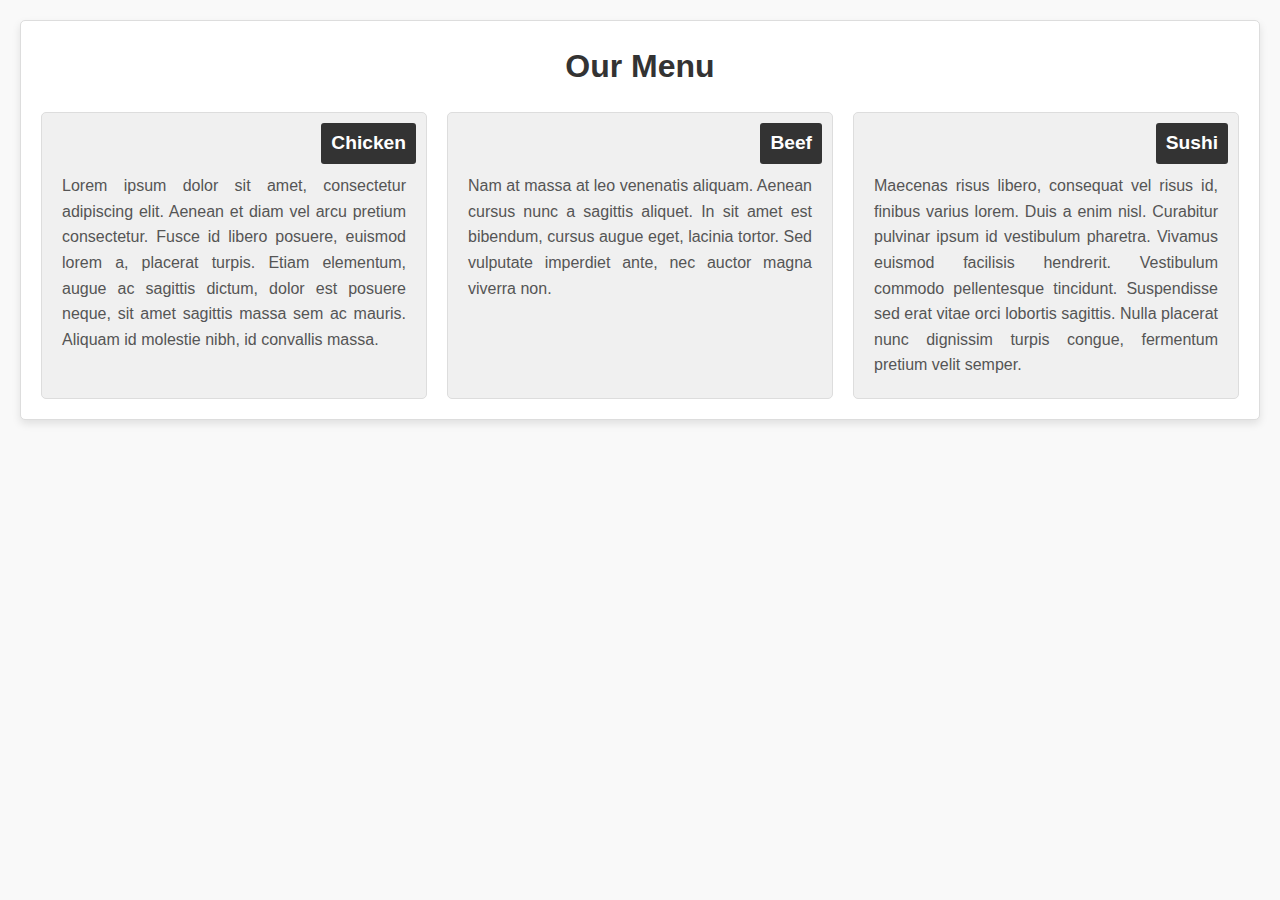
<file: module2-solution/index.html>
<!DOCTYPE html>
<html lang="en">
    <head>
        <meta charset="UTF-8">
        <meta name="viewport" content="width=device-width, initial-scale=1.0">
        <title>Menu</title>
        <link rel="stylesheet" href="styles.css">
    </head>
    <body>
        <section id="landing">
            <div class="container">
                <h1 class="title">Our Menu</h1>
                <div class="content">
                    <div class="item">
                            <h2 class="sub-title">Chicken</h2>
                            <p>Lorem ipsum dolor sit amet, consectetur adipiscing elit. Aenean et diam vel arcu pretium consectetur. Fusce id libero posuere, euismod lorem a, placerat turpis. Etiam elementum, augue ac sagittis dictum, dolor est posuere neque, sit amet sagittis massa sem ac mauris. Aliquam id molestie nibh, id convallis massa.</p>
                        </div>
                        <div class="item">
                            <h2 class="sub-title">Beef</h2>
                            <p>Nam at massa at leo venenatis aliquam. Aenean cursus nunc a sagittis aliquet. In sit amet est bibendum, cursus augue eget, lacinia tortor. Sed vulputate imperdiet ante, nec auctor magna viverra non.</p>
                        </div>
                        <div class="item">
                            <h2 class="sub-title">Sushi</h2>
                            <p>Maecenas risus libero, consequat vel risus id, finibus varius lorem. Duis a enim nisl. Curabitur pulvinar ipsum id vestibulum pharetra. Vivamus euismod facilisis hendrerit. Vestibulum commodo pellentesque tincidunt. Suspendisse sed erat vitae orci lobortis sagittis. Nulla placerat nunc dignissim turpis congue, fermentum pretium velit semper.</p>
                        </div>
                </div>
            </div>
        </section>
    </body>
</html>
</file>
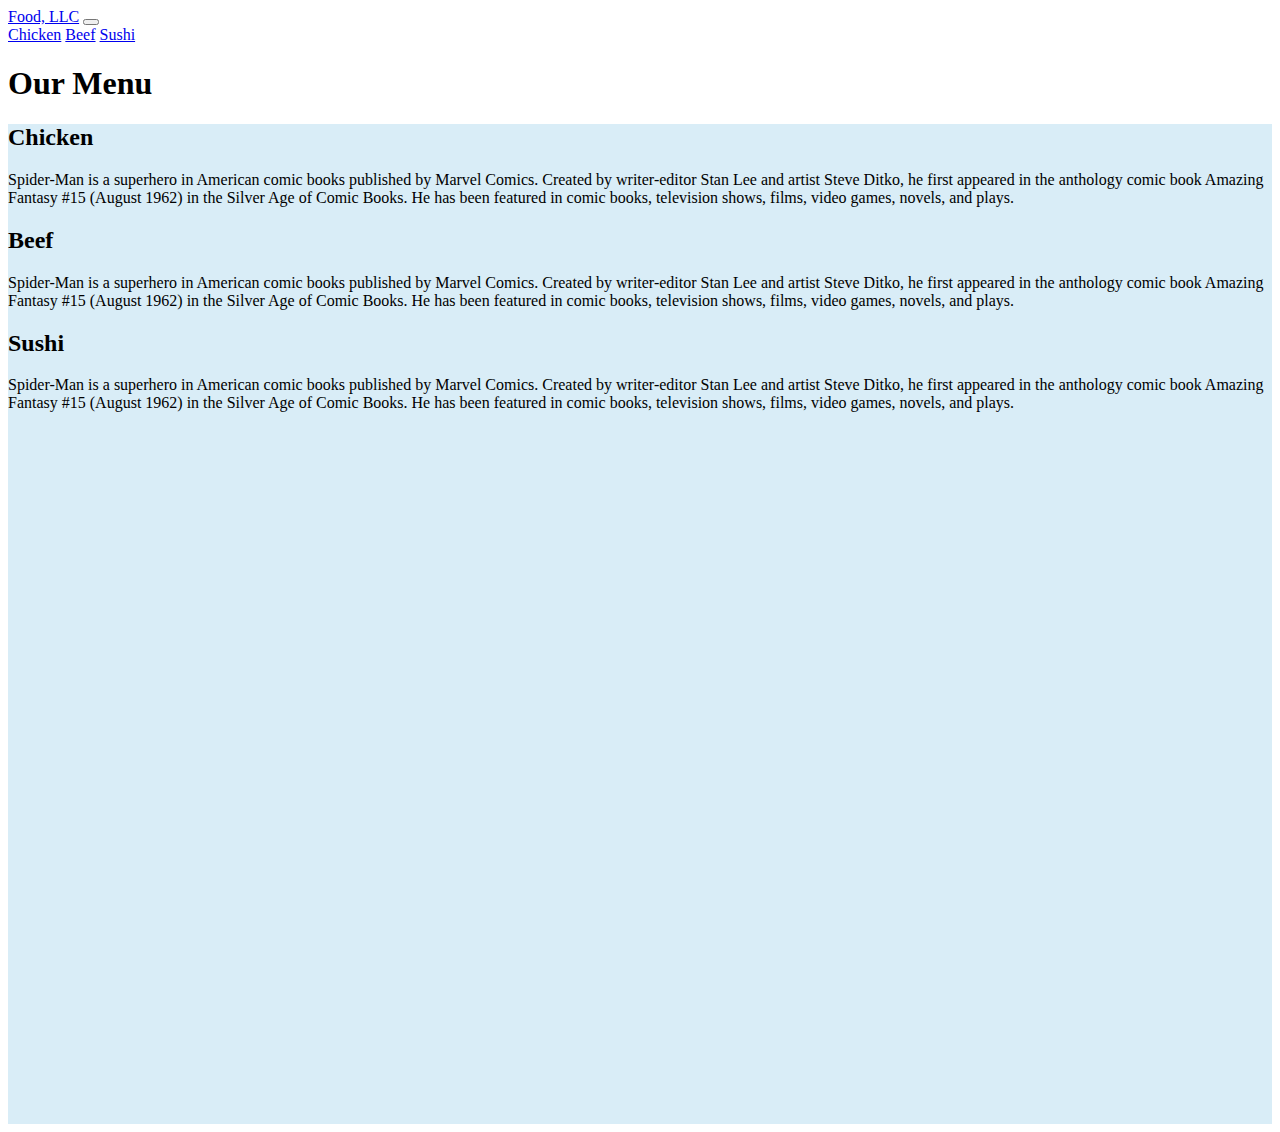
<file: module3-solution/index.html>
<!DOCTYPE html>
<html lang="en">
<head>
    <meta charset="UTF-8">
    <meta name="viewport" content="width=device-width, initial-scale=1.0">
    <title>Food, LLC</title>
    <link href="https://cdn.jsdelivr.net/npm/bootstrap@5.2.3/dist/css/bootstrap.min.css" rel="stylesheet" integrity="sha384-rbsA2VBKQhggwzxH7pPCaAqO46MgnOM80zW1RWuH61DGLwZJEdK2Kadq2F9CUG65" crossorigin="anonymous">
    <link href="styles.css" rel="stylesheet">
</head>
<body>
    <nav class="navbar navbar-expand-lg navbar-light bg-light">
        <div class="container-fluid">
            <a class="navbar-brand" href="#">Food, LLC</a>
            <button
                class="navbar-toggler d-lg-none"
                type="button"
                onclick="toggleMenu()"
                aria-controls="navbar-menu"
                aria-expanded="false"
                aria-label="Toggle navigation"
            >
                <span class="navbar-toggler-icon"></span>
            </button>
            <div class="dropdown-menu-custom" id="navbar-menu">
                <a class="dropdown-item" href="#chicken">Chicken</a>
                <a class="dropdown-item" href="#beef">Beef</a>
                <a class="dropdown-item" href="#sushi">Sushi</a>
            </div>
        </div>
    </nav>
    <div class="text-center">
        <h1>Our Menu</h1>
    </div>
    <div class="container-fluid">
        <div class="row">
            <div class="col-12 tall-section">
                <div id="chicken">
                    <h2 class="text-center text-primary">Chicken</h2>
                    <p class="lead text-muted text-center">Spider-Man is a superhero in American comic books published by Marvel Comics. Created by writer-editor Stan Lee and artist Steve Ditko, he first appeared in the anthology comic book Amazing Fantasy #15 (August 1962) in the Silver Age of Comic Books. He has been featured in comic books, television shows, films, video games, novels, and plays.</p>
                </div>
                <div id="beef">
                    <h2 class="text-center text-primary">Beef</h2>
                    <p class="lead text-muted text-center">Spider-Man is a superhero in American comic books published by Marvel Comics. Created by writer-editor Stan Lee and artist Steve Ditko, he first appeared in the anthology comic book Amazing Fantasy #15 (August 1962) in the Silver Age of Comic Books. He has been featured in comic books, television shows, films, video games, novels, and plays.</p>
                </div>
                <div id="sushi">
                    <h2 class="text-center text-primary">Sushi</h2>
                    <p class="lead text-muted text-center">Spider-Man is a superhero in American comic books published by Marvel Comics. Created by writer-editor Stan Lee and artist Steve Ditko, he first appeared in the anthology comic book Amazing Fantasy #15 (August 1962) in the Silver Age of Comic Books. He has been featured in comic books, television shows, films, video games, novels, and plays.</p>
                </div>
            </div>
        </div>
    </div>
    <script src="https://cdn.jsdelivr.net/npm/bootstrap@5.2.3/dist/js/bootstrap.bundle.min.js" integrity="sha384-kenU1KFdBIe4zVF0s0G1M5b4hcpxyD9F7jL+jjXkk+Q2h455rYXK/7HAuoJl+0I4" crossorigin="anonymous"></script>
    <script>
        function toggleMenu() {
            const menu = document.getElementById('navbar-menu');
            menu.classList.toggle('show-menu');
        }
    </script>
</body>
</html>
</file>
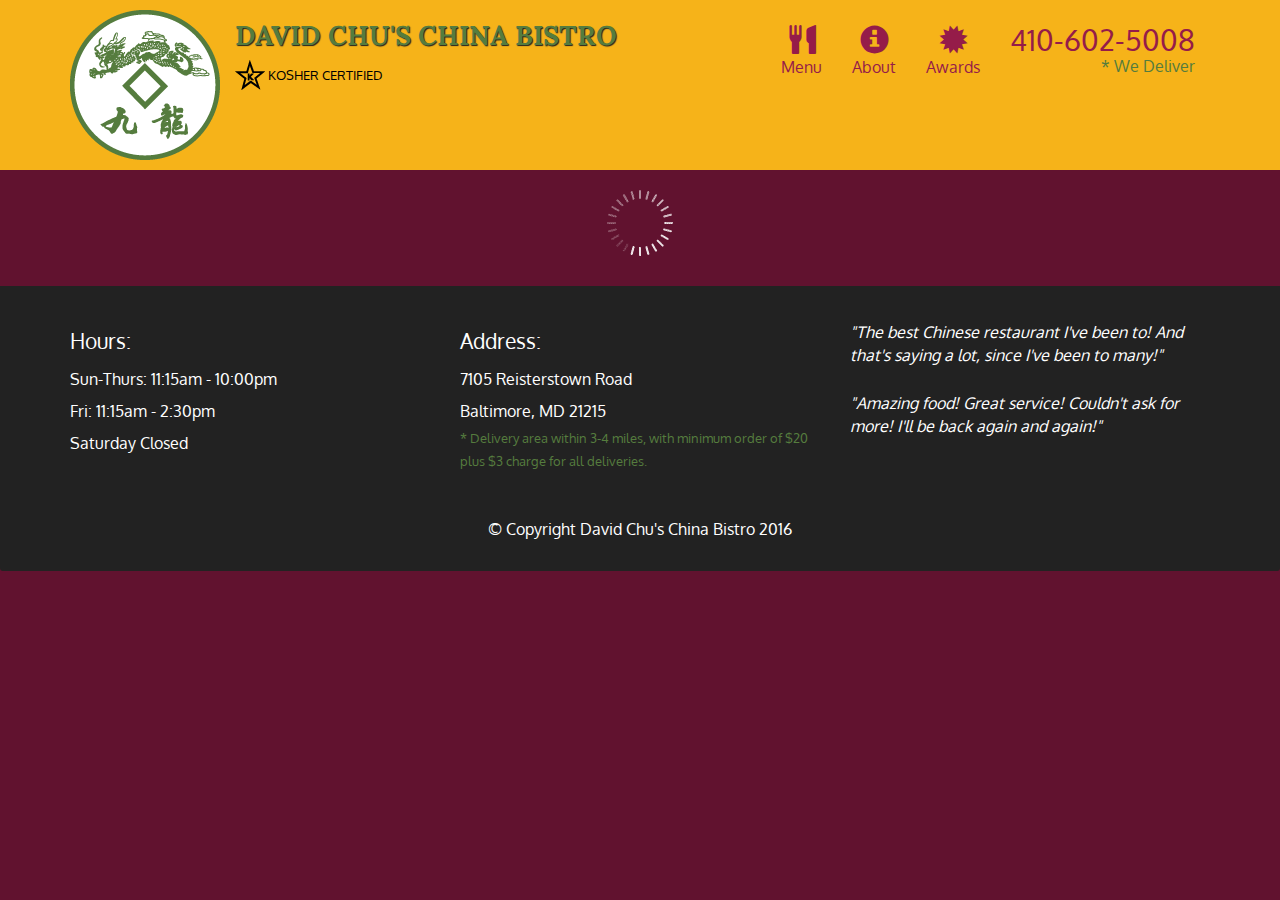
<file: module5-solution/index.html>
<!doctype html>
<html lang="en">
  <head>
    <meta charset="utf-8">
    <meta http-equiv="X-UA-Compatible" content="IE=edge">
    <meta name="viewport" content="width=device-width, initial-scale=1">
    <title>David Chu's China Bistro</title>
    <link rel="stylesheet" href="css/bootstrap.min.css">
    <link rel="stylesheet" href="css/styles.css">
    <link href='https://fonts.googleapis.com/css?family=Oxygen:400,300,700' rel='stylesheet' type='text/css'>
    <link href='https://fonts.googleapis.com/css?family=Lora' rel='stylesheet' type='text/css'>
  </head>
<body>
  <header>
    <nav id="header-nav" class="navbar navbar-default">
      <div class="container">
        <div class="navbar-header">
          <a href="index.html" class="pull-left visible-md visible-lg">
            <div id="logo-img" alt="Logo image"></div>
          </a>

          <div class="navbar-brand">
            <a href="index.html"><h1>David Chu's China Bistro</h1></a>
            <p>
              <img src="images/star-k-logo.png" alt="Kosher certification">
              <span>Kosher Certified</span>
            </p>
          </div>

          <button id="navbarToggle" type="button" class="navbar-toggle collapsed" data-toggle="collapse" data-target="#collapsable-nav" aria-expanded="false">
            <span class="sr-only">Toggle navigation</span>
            <span class="icon-bar"></span>
            <span class="icon-bar"></span>
            <span class="icon-bar"></span>
          </button>
        </div>
        
        <div id="collapsable-nav" class="collapse navbar-collapse">
           <ul id="nav-list" class="nav navbar-nav navbar-right">
            <li id="navHomeButton" class="visible-xs active">
              <a href="index.html">
                <span class="glyphicon glyphicon-home"></span> Home</a>
            </li>
            <li id="navMenuButton">
              <a href="#" onclick="$dc.loadMenuCategories();">
                <span class="glyphicon glyphicon-cutlery"></span><br class="hidden-xs"> Menu</a>
            </li>
            <li>
              <a href="#">
                <span class="glyphicon glyphicon-info-sign"></span><br class="hidden-xs"> About</a>
            </li>
            <li>
              <a href="#">
                <span class="glyphicon glyphicon-certificate"></span><br class="hidden-xs"> Awards</a>
            </li>
            <li id="phone" class="hidden-xs">
              <a href="tel:410-602-5008">
                <span>410-602-5008</span></a><div>* We Deliver</div>
            </li>
          </ul><!-- #nav-list -->
        </div><!-- .collapse .navbar-collapse -->
      </div><!-- .container -->
    </nav><!-- #header-nav -->
  </header>

  <div id="call-btn" class="visible-xs">
    <a class="btn" href="tel:410-602-5008">
    <span class="glyphicon glyphicon-earphone"></span>
    410-602-5008
    </a>
  </div>
  <div id="xs-deliver" class="text-center visible-xs">* We Deliver</div>

  <div id="main-content" class="container"></div>

  <footer class="panel-footer">
    <div class="container">
      <div class="row">
        <section id="hours" class="col-sm-4">
          <span>Hours:</span><br>
          Sun-Thurs: 11:15am - 10:00pm<br>
          Fri: 11:15am - 2:30pm<br>
          Saturday Closed
          <hr class="visible-xs">
        </section>
        <section id="address" class="col-sm-4">
          <span>Address:</span><br>
          7105 Reisterstown Road<br>
          Baltimore, MD 21215
          <p>* Delivery area within 3-4 miles, with minimum order of $20 plus $3 charge for all deliveries.</p>
          <hr class="visible-xs">
        </section>
        <section id="testimonials" class="col-sm-4">
          <p>"The best Chinese restaurant I've been to! And that's saying a lot, since I've been to many!"</p>
          <p>"Amazing food! Great service! Couldn't ask for more! I'll be back again and again!"</p>
        </section>
      </div>
      <div class="text-center">&copy; Copyright David Chu's China Bistro 2016</div>
    </div>
  </footer>

  <!-- jQuery (Bootstrap JS plugins depend on it) -->
  <script src="js/jquery-2.1.4.min.js"></script>
  <script src="js/bootstrap.min.js"></script>
  <script src="js/ajax-utils.js"></script>
  <script src="js/script.js"></script>
</body>
</html>
</file>
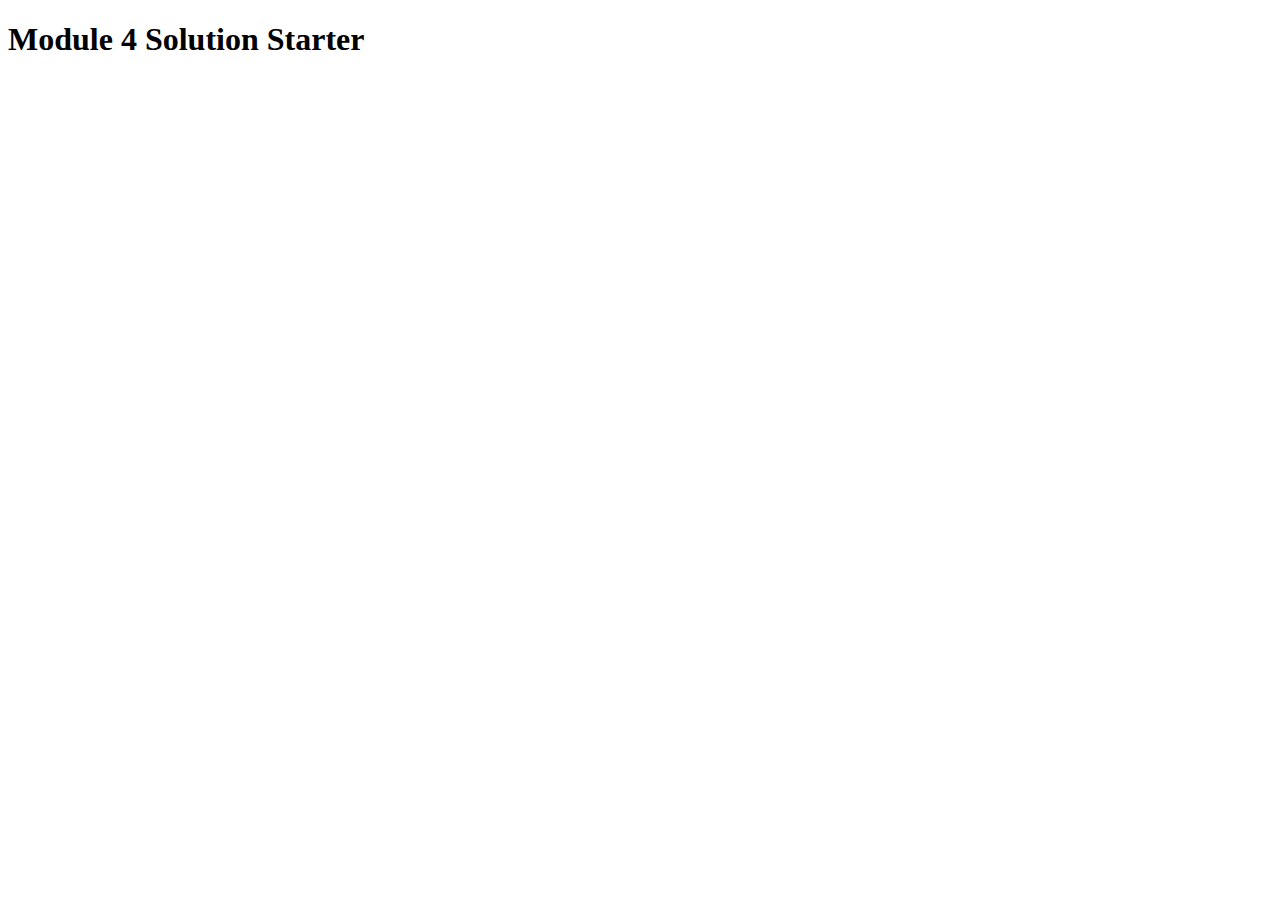
<file: module4-solution/harder/index.html>
<!DOCTYPE html>
<html>
<head>
  <meta charset="utf-8">
  <title>Module 4 Solution Starter</title>
  <script>
    var names = []; // DO NOT REMOVE
  </script>
  <script src="SpeakHello.js"></script>
  <script src="SpeakGoodBye.js"></script>
  <script src="script.js"></script>
</head>
<body>
  <h1>Module 4 Solution Starter</h1>
</body>
</html>
</file>
<file: module2-solution/styles.css>
* {
    margin: 0;
    padding: 0;
    box-sizing: border-box;
}

body {
    font-family: Arial, sans-serif;
    line-height: 1.6;
    margin: 20px;
    background-color: #f9f9f9;
}

#landing {
    padding: 20px;
    background-color: #fff;
    border: 1px solid #ddd;
    border-radius: 5px;
    box-shadow: 0 4px 8px rgba(0, 0, 0, 0.1);
}

.title {
    text-align: center;
    margin-bottom: 20px;
    font-size: 2rem;
    color: #333;
}

.content {
    display: flex;
    flex-wrap: wrap;
    gap: 20px;
}

.item {
    position: relative;
    padding: 20px;
    border: 1px solid #ddd;
    border-radius: 5px;
    background-color: #f0f0f0;
    flex: 1 1 30%; 
    min-width: 300px;
}

.sub-title {
    position: absolute;
    top: 10px;
    right: 10px;
    font-size: 1.2rem;
    color: #fff;
    background-color: #333;
    padding: 5px 10px;
    border-radius: 3px;
}

.item p {
    margin-top: 40px;
    text-align: justify;
    color: #555;
}

@media (min-width: 768px) and (max-width: 991px) {
    .item {
        flex: 1 1 45%; 
        max-width: 48%;
    }

    .item:nth-child(3) {
        flex: 1 1 100%; 
        max-width: 100%;
    }
}

@media (max-width: 767px) {
    .item {
        flex: 1 1 100%; 
        max-width: 100%;
    }
}
</file>
<file: module3-solution/styles.css>
.dropdown-menu {
    width: 100%;
    background-color: #f8f9fa;
}
.tall-section {
    height: 1000px;
    background-color: #d9edf7;
}
</file>
<file: module5-solution/css/styles.css>
body {
  font-size: 16px;
  color: #fff;
  background-color: #61122f;
  font-family: 'Oxygen', sans-serif;
}

/** HEADER **/
#header-nav {
  background-color: #f6b319;
  border-radius: 0;
  border: 0;
}

#logo-img {
  background: url('../images/restaurant-logo_large.png') no-repeat;
  width: 150px;
  height: 150px;
  margin: 10px 15px 10px 0;
}

.navbar-brand {
  padding-top: 25px;
}
.navbar-brand h1 { /* Restaurant name */
  font-family: 'Lora', serif;
  color: #557c3e;
  font-size: 1.5em;
  text-transform: uppercase;
  font-weight: bold;
  text-shadow: 1px 1px 1px #222;
  margin-top: 0;
  margin-bottom: 0;
  line-height: .75;
}
.navbar-brand a:hover, .navbar-brand a:focus {
  text-decoration: none;
}
.navbar-brand p { /* Kosher cert */
  color: #000;
  text-transform: uppercase;
  font-size: .7em;
  margin-top: 15px;
}
.navbar-brand p span { /* Star-K */
  vertical-align: middle;
}

#nav-list {
  margin-top: 10px;
}
#nav-list a {
  color: #951C49;
  text-align: center;
}
#nav-list a:hover {
  background: #E7E7E7;
}
#nav-list a span {
  font-size: 1.8em;
}

#phone {
  margin-top: 5px;
}
#phone a { /* Phone number */
  text-align: right;
  padding-bottom: 0;
}
#phone div { /* We Deliver */
  color: #557c3e;
  text-align: right;
  padding-right: 15px;
}

.navbar-header button.navbar-toggle, .navbar-header .icon-bar {
  border: 1px solid #61122f;
}
.navbar-header button.navbar-toggle {
  clear: both;
  margin-top: -30px;
}
/* END HEADER */

/* FOOTER */
.panel-footer {
  margin-top: 30px;
  padding-top: 35px;
  padding-bottom: 30px;
  background-color: #222;
  border-top: 0;
}
.panel-footer div.row {
  margin-bottom: 35px;
}
#hours, #address {
  line-height: 2;
}
#hours > span, #address > span {
  font-size: 1.3em;
}
#address p {
  color: #557c3e;
  font-size: .8em;
  line-height: 1.8;
}
#testimonials {
  font-style: italic;
}
#testimonials p:nth-child(2) {
  margin-top: 25px;
}
/* END FOOTER */



/* HOME PAGE */
.container .jumbotron {
  box-shadow: 0 0 50px #3F0C1F;
  border: 2px solid #3F0C1F;
}

#menu-tile, #specials-tile, #map-tile {
  height: 250px;
  width: 100%;
  margin-bottom: 15px;
  position: relative;
  border: 2px solid #3F0C1F;
  overflow: hidden;
}
#menu-tile:hover, #specials-tile:hover, #map-tile:hover {
  box-shadow: 0 1px 5px 1px #cccccc;
}
#menu-tile {
  background: url('../images/menu-tile.jpg') no-repeat;
  background-position: center;
}
#specials-tile {
  background: url('../images/specials-tile.jpg') no-repeat;
  background-position: center;
}
#menu-tile span, #specials-tile span, #map-tile span {
  position: absolute;
  bottom: 0;
  right: 0;
  width: 100%;
  text-align: center;
  font-size: 1.6em;
  text-transform: uppercase;
  background-color: #000;
  color: #fff;
  opacity: .8;
}
/* END HOME PAGE */

/* MENU CATEGORIES PAGE */
.category-tile { 
  position: relative;
  border: 2px solid #3F0C1F;
  overflow: hidden;
  width: 200px;
  height: 200px;
  margin: 0 auto 15px;
}
.category-tile span {
  position: absolute;
  bottom: 0;
  right: 0;
  width: 100%;
  text-align: center;
  font-size: 1.2em;
  text-transform: uppercase;
  background-color: #000;
  color: #fff;
  opacity: .8;
}
.category-tile:hover {
  box-shadow: 0 1px 5px 1px #cccccc;
}

#menu-categories-title + div {
  margin-bottom: 50px;
}
/* END MENU CATEGORIES PAGE */

/* SINGLE CATEGORY PAGE */
.menu-item-tile {
  margin-bottom: 25px;
}
.menu-item-tile hr {
  width: 80%;
}
.menu-item-tile .menu-item-price {
  font-size: 1.1em;
  text-align: right;
  margin-top: -15px;
  margin-right: -15px;
}
.menu-item-tile .menu-item-price span {
  font-size: .6em;
}
.menu-item-photo {
  position: relative;
  border: 2px solid #3F0C1F; 
  overflow: hidden;
  padding: 0;
  margin-right: -15px;
  margin-left: auto;
  margin-bottom: 20px;
  max-width: 250px;
}
.menu-item-photo div {
  position: absolute;
  bottom: 0;
  right: 0;
  width: 80px;
  background-color: #557c3e;
  text-align: center;
}
.menu-item-description {
  padding-right: 30px;
}
h3.menu-item-title {
  margin: 0 0 10px;
}
.menu-item-details {
  font-size: .9em;
  font-style: italic;
}
/* END SINGLE CATEGORY PAGE */


/********** Large devices only **********/
@media (min-width: 1200px) {
  .container .jumbotron {
    background: url('../images/jumbotron_1200.jpg') no-repeat;
    height: 675px;
  }
}

/********** Medium devices only **********/
@media (min-width: 992px) and (max-width: 1199px) {
  /* Header */
  #logo-img {
    background: url('../images/restaurant-logo_medium.png') no-repeat;
    width: 100px;
    height: 100px;
    margin: 5px 5px 5px 0;
  }
  /* End Header */

  /* Home Page */
  .container .jumbotron {
    background: url('../images/jumbotron_992.jpg') no-repeat;
    height: 558px;
  }
  /* End Home Page */
}

/********** Small devices only **********/
@media (min-width: 768px) and (max-width: 991px) {
  /* Home Page */
  .container .jumbotron {
    background: url('../images/jumbotron_768.jpg') no-repeat;
    height: 432px;
  }
  /* End Home Page */
}

/********** Extra small devices only **********/
@media (max-width: 767px) {
  /* Header */
  .navbar-brand {
    padding-top: 10px;
    height: 80px;
  }
  .navbar-brand h1 { /* Restaurant name */
    padding-top: 10px;
    font-size: 5vw; /* 1vw = 1% of viewport width */
  }
  .navbar-brand p { /* Kosher cert */
    font-size: .6em;
    margin-top: 12px;
  }
  .navbar-brand p img { /* Star-K */
    height: 20px;
  }

  #collapsable-nav a { /* Collapsed nav menu text */
    font-size: 1.2em;
  }
  #collapsable-nav a span { /* Collapsed nav menu glyph */
    font-size: 1em;
    margin-right: 5px;
  }

  #call-btn > a {
    font-size: 1.5em;
    display: block;
    margin: 0 20px;
    padding: 10px;
    border: 2px solid #fff;
    background-color: #f6b319;
    color: #951c49;
  }
  #xs-deliver {
    margin-top: 5px;
    font-size: .7em;
    letter-spacing: .1em;
    text-transform: uppercase;
  }
  /* End Header */

  /* Footer */
  .panel-footer section {
    margin-bottom: 30px;
    text-align: center;
  }
  .panel-footer section:nth-child(3) {
    margin-bottom: 0; /* margin already exists on the whole row */
  }
  .panel-footer section hr {
    width: 50%;
  }
  /* End Footer */

  /* Home Page */
  .container .jumbotron {
    margin-top: 30px;
    padding: 0;
  }
  #menu-tile, #specials-tile {
    width: 360px;
    margin: 0 auto 15px;
  }

  .menu-item-photo {
    margin-right: auto;
  }
  .menu-item-tile .menu-item-price {
    text-align: center;
  }
  .menu-item-description {
    text-align: center;;
  }
}


/********** Super extra small devices Only :-) (e.g., iPhone 4) **********/
@media (max-width: 479px) {
  /* Header */
  .navbar-brand h1 { /* Restaurant name */
    padding-top: 5px;
    font-size: 6vw;
  }
  /* End Header */
  
  /* Home page */
  #menu-tile, #specials-tile {
    width: 280px;
    margin: 0 auto 15px;
  }

  .col-xxs-12 {
    position: relative;
    min-height: 1px;
    padding-right: 15px;
    padding-left: 15px;
    float: left;
    width: 100%;
  }
}
</file>
